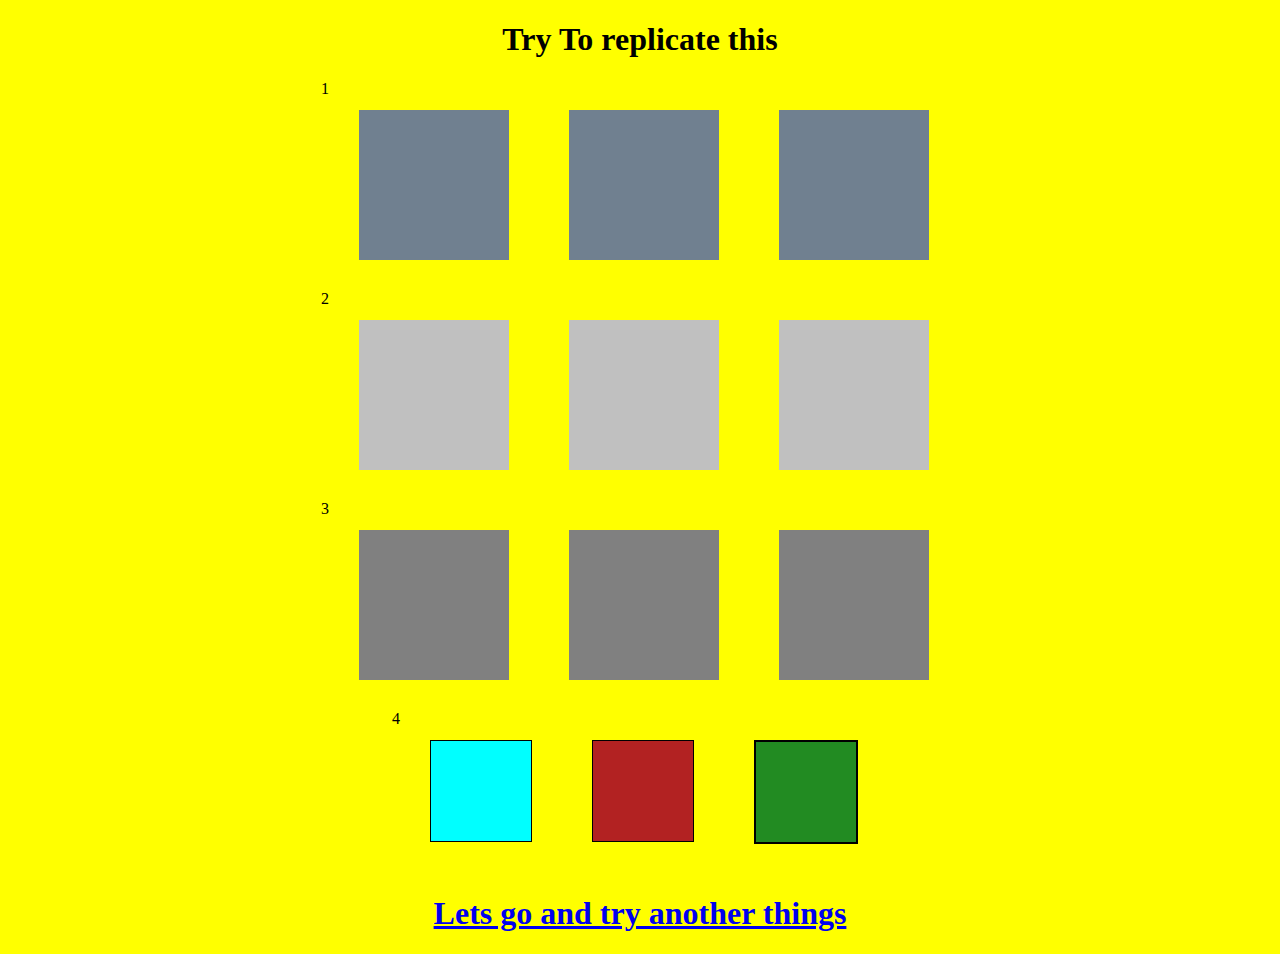
<file: index.html>
<!DOCTYPE html>
<html lang="en">
<head>
    <meta charset="UTF-8">
    <meta http-equiv="X-UA-Compatible" content="IE=edge">
    <meta name="viewport" content="width=device-width, initial-scale=1.0">
    <title>ASSESSMENT 5</title>
    <link rel="stylesheet" href="./index.css">
</head>
<body>
    <h1>Try To replicate this</h1>
   
        <div class="first">1
             <div class="box1"></div>
             <div class="box1"></div>
             <div class="box1"></div>
        </div>
    
      <div class="second">2
          <div class="box2"></div>
          <div class="box2"></div>
          <div class="box2"></div>
      </div>
   
    <div class="third">3
          <div class="box3"></div>
          <div class="box3"></div>
          <div class="box3"></div>
      </div>

    <div class="fourth">4
           <div class="box4 a"></div>
           <div class="box4 b"></div>
           <div class="box4 c"></div>
        
    </div>


 <a href="./index1.html"> <h1>Lets go and try another things</h1></a>

</body>
</html>
</file>
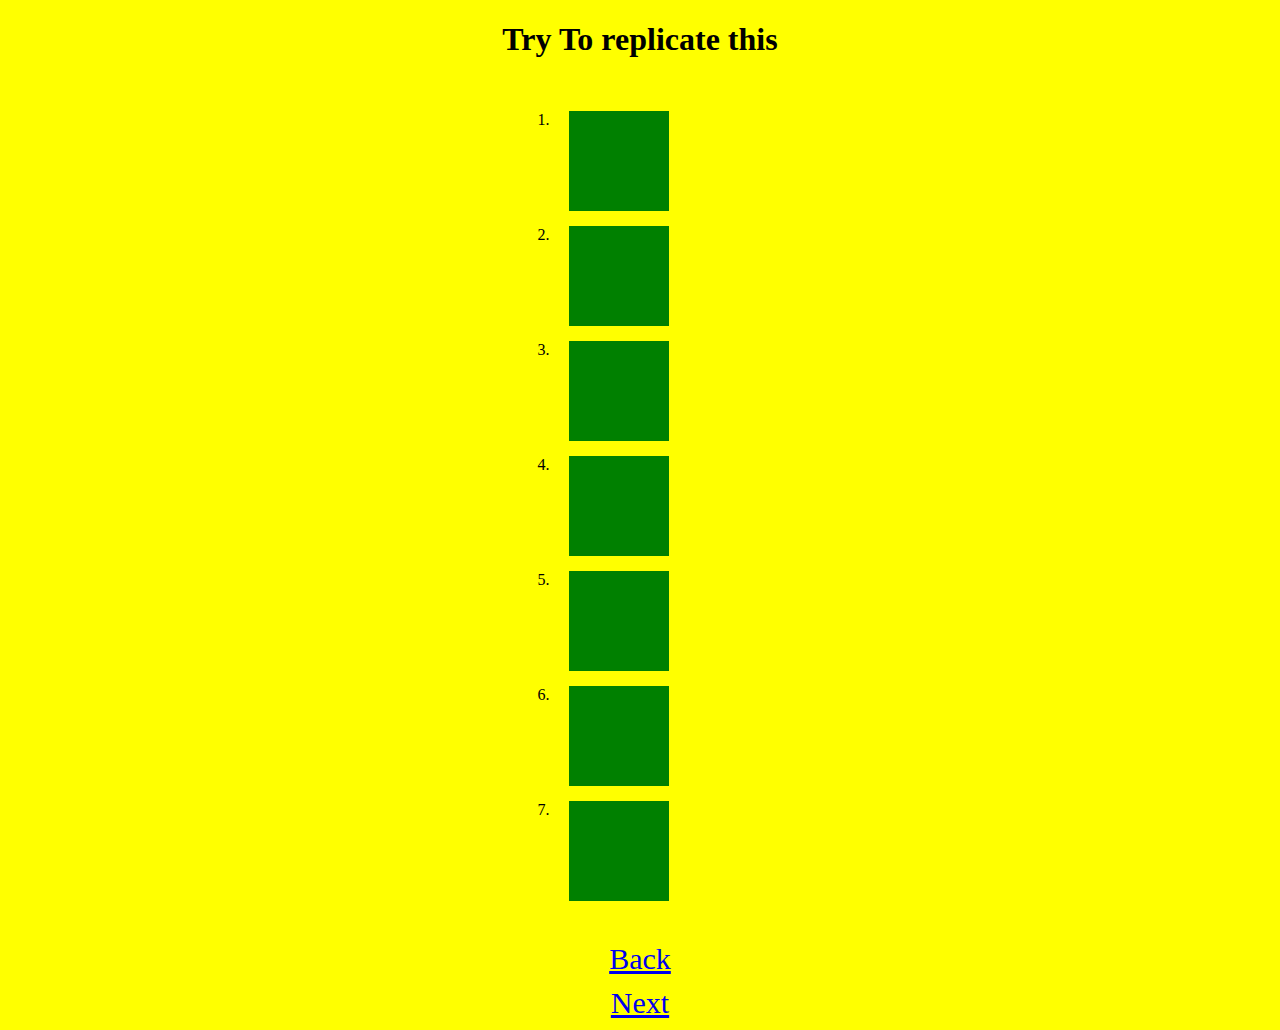
<file: index1.html>
<!DOCTYPE html>
<html lang="en">
<head>
    <meta charset="UTF-8">
    <meta http-equiv="X-UA-Compatible" content="IE=edge">
    <meta name="viewport" content="width=device-width, initial-scale=1.0">
    <title>Document</title>
    <link rel="stylesheet" href="./index1.css">
</head>
<body>
    <h1>Try To replicate this</h1>
  
<div class="container">
    <ol>
 <li> <div class="box box1"></div> </li>
 <li> <div class="box box2"></div> </li>
 <li> <div class="box box3"></div> </li>
 <li> <div class="box box4"></div> </li>
 <li> <div class="box box5"></div> </li>
 <li> <div class="box box6"></div> </li>
 <li> <div class="box box7"></div> </li>
  </ol>
</div>

<a href="./index.html"><p>Back</p></a>
<a href="./index2.html"><p>Next</p</a>
</body>
</html>
</file>
<file: index.css>
body{
    background-color: yellow;
}

h1{
    text-align: center;
}

.first{
    display: flex;
    justify-content: center;
    flex-direction: row;
}

li{
    margin-left: 40%;
}

.box1{
    margin: 30px;
    height: 150px;
    width: 150px;
    background-color: slategrey;
    animation-name: box1;
   animation-duration: 2s;
   animation-timing-function: ease-in;
   animation-delay: 2s;
   animation-iteration-count: infinite;
   animation-direction: alternate-reverse;
}

@keyframes box1 {
  100%{
    transform: skewX(10deg);
}
}



.second{
    display: flex;
    justify-content: center;
}

.box2{
    background-color: silver;
    margin: 30px;
    height: 150px;
    width: 150px;
    animation-name: box2;
    animation-duration: 2s;
    animation-timing-function: ease-in;
    animation-delay: 2s;
    animation-iteration-count: infinite;
    animation-direction: alternate-reverse;
}
@keyframes box2 {
   100%{
       transform: skewY(20deg);
   } 
}



.third{
    display: flex;
    justify-content: center;
   
}

.box3{
    margin: 30px;
    height: 150px;
    width: 150px;
    background-color: grey;
    animation-name: box3;
    animation-duration: 2s;
    animation-timing-function: ease-in;
    animation-delay: 2s;
    animation-iteration-count: infinite;
   animation-direction: normal;
}
@keyframes box3 {
    100%{
       transform: rotate(360deg);
      
    }
}



.fourth{
    display: flex;
    justify-content: center;
}

.box4{
    margin: 30px;
    height: 100px;
    width: 100px;
   
}
.a{
    background-color: cyan;
    border: 1px solid black;
    animation-name: a;
    animation-duration: 1s;
    animation-timing-function: ease-in;
    animation-delay: 2s;
    animation-iteration-count: infinite;
    animation-direction: normal;
}

@keyframes a {
    100%{
      transform: scaleY(2);
    }
}

.b{
    background-color: firebrick;
    border: 1px solid black;
    animation-name: b;
    animation-duration: 1s;
    animation-timing-function: ease-in;
    animation-delay: 2s;
    animation-iteration-count: infinite;
    animation-direction: normal;
}

@keyframes b {
    100%{
      transform: scaleX(2);
    }
}

.c{
    background-color: forestgreen;
    border: 2px solid black;
    animation-name: c;
    animation-duration: 1s;
    animation-timing-function: ease-in;
    animation-delay: 2s;
    animation-iteration-count: infinite;
    animation-direction: alternate;
}

@keyframes c {
    100%{
      transform: rotate(360deg);
    }
}
</file>
<file: index1.css>
body{
    background-color: yellow;
}

h1{
    text-align: center;
}

.container{
    display: flex;
    flex-direction: column;
    margin-left: 40%;
    
}
.box{
    margin: 15px;
    height: 100px;
    width: 100px;
    background-color: green;
}

.box1{
    transition: width 2s;
}
.box1:hover{
    width: 300px;
}

.box2{
    transition: width 2s, height 2s;
}
.box2:hover{
    width: 300px;
    height: 300px;
}

.box3{
    transition: width 2s linear;
}
.box3:hover{
    width: 300px;
}

.box4{
    transition: width 2s ease;
}
.box4:hover{
    width: 300px;
}

.box5{
    transition: width 2s ease-in;
}
.box5:hover{
    width: 300px;
}

.box6{
    transition: width 2s ease-out;
}
.box6:hover{
    width: 300px;
}

.box7{
    transition: width 2s ease-in-out;
}
.box7:hover{
    width: 300px;
}

p{
    text-align: center;
    font-size: 30px;
    margin: 10px;
}
</file>
